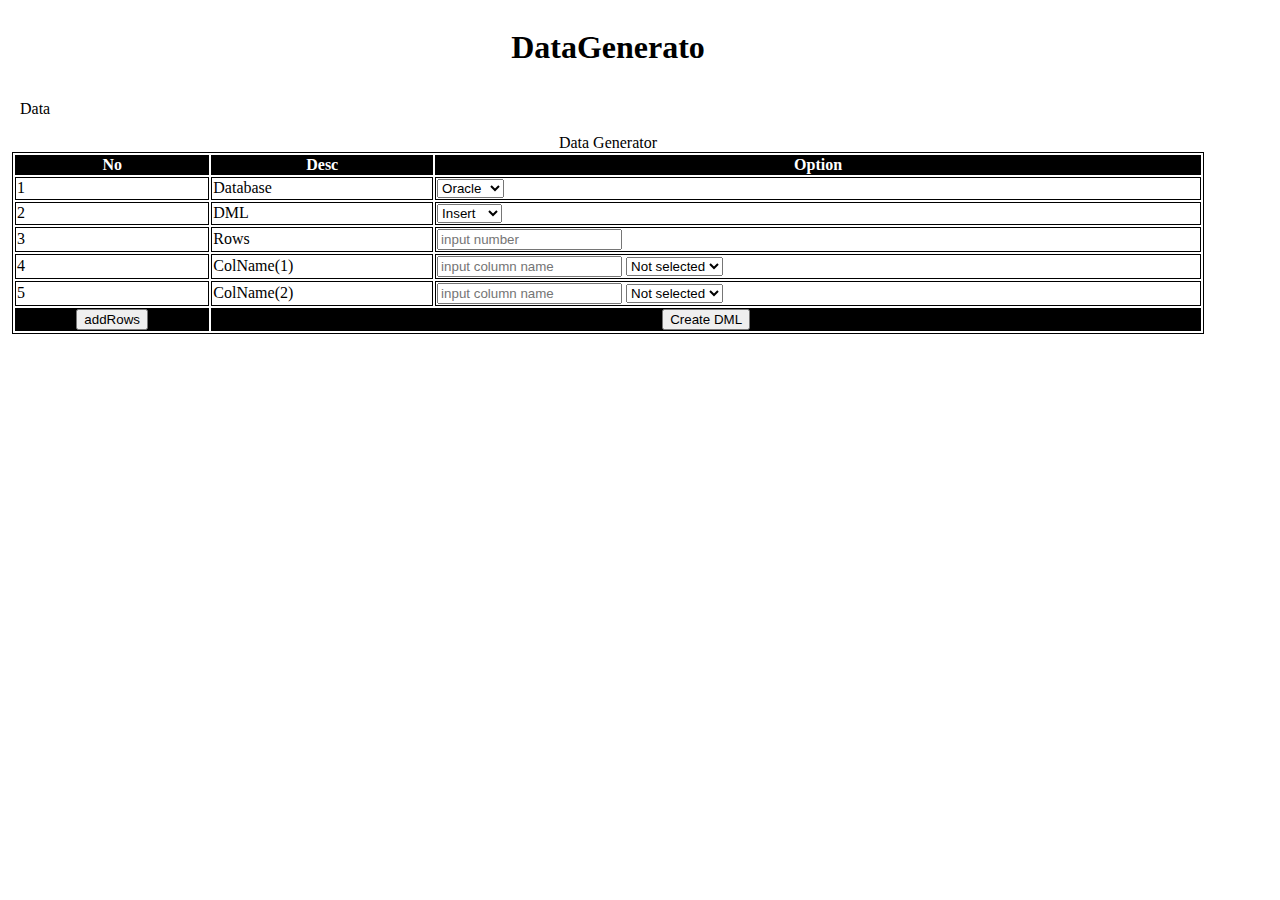
<file: index.html>
<!DOCTYPE html>
<html lang="en">
<head>
    <meta charset="UTF-8">
    <title>DataGenerator</title>
    <link rel="stylesheet" type="text/css" href="css/styles.css"/>
</head>
<body>

    <section class="container">
        <section class="header">
            <h1>DataGenerato</h1>
        </section>
        
        <section class="content">
            <div id="tab">
                <span class="data">
                    Data
                </span>
                <span class="sql" style="display: none">
                    SQL
                </span>
            </div>
            <div id="view">
                <table>
                    <thead>
                        <tr>
                            <th>No</th>
                            <th>Desc</th>
                            <th>Option</th>
                        </tr>
                    </thead>
                    <caption>Data Generator</caption>
                    <tbody>
                        <tr>
                            <td>1</td>
                            <td>
                                <label for="db">Database</label>
                            </td>
                            <td>
                                <select name="db" id="db">
                                    <option value="0">Oracle</option>
                                    <option value="1">MySQL</option>
                                    <option value="2">Maria</option>
                                </select>
                            </td>
                        </tr>
                        <tr>
                            <td>2</td>
                            <td>
                                <label for="dml">DML</label>
                            </td>
                            <td>
                                <select name="dml" id="dml">
                                    <option value="c">Insert</option>
                                    <option value="r">Select</option>
                                    <option value="u">Update</option>
                                    <option value="d">Delete</option>
                                </select>
                            </td>
                        </tr>
                        <tr>
                            <td>3</td>
                            <td>
                                <label for="rows">Rows
                    </label>
                            </td>
                            <td>
                                <input type="rows" id="rows" placeholder="input number">
                            </td>
                        </tr>
                        <tr>
                            <td>4</td>
                            <td>
                                <label for="colNm1">ColName(1)</label>
                            </td>
                            <td>
                                <input type="colNm1" id="colNm1" placeholder="input column name">
                                <select name="type1" id="type1">
                                    <option value="0">Not selected</option>
                                    <option value="1">name</option>
                                    <option value="2">email</option>
                                </select>
                            </td>
                        </tr>
                        <tr>
                            <td>5</td>
                            <td>
                                <label for="colNm2">ColName(2)</label>
                            </td>
                            <td>
                                <input type="colNm2" id="colNm2" placeholder="input column name">
                                <select name="type2" id="type2">
                                    <option value="0">Not selected</option>
                                    <option value="1">name</option>
                                    <option value="2">email</option>
                                </select>
                            </td>
                        </tr>
                    </tbody>
                    <tfoot>
                        <tr>
                            <th>
                                <button class="addRows">addRows</button>
                            </th>
                            <th colspan="2">
                                <button class="createDML">Create DML</button>
                            </th>
                        </tr>
                    </tfoot>
                </table>

                <div id="result"></div>
            </div>
        </section>
    </section>
    
    <script>
        //동일한 문서에 오직 onload는 하나만 존재해야 합니다
        //중복될 경우, 마지막 선언이 실행된다
        //이미 선언된 경우 하나로 합쳐야 합니다
        window.onload = function() {

            //Data 생성
            const move_uri= 'DataGenerator.html';
            //sql 생성
            //const move_uri= 'SQLGenerator.html';
            
            //location.replace(move_uri);
        }
    </script>
    <script src="js/dataGenerator.js"></script>

</body>
</html>
</file>
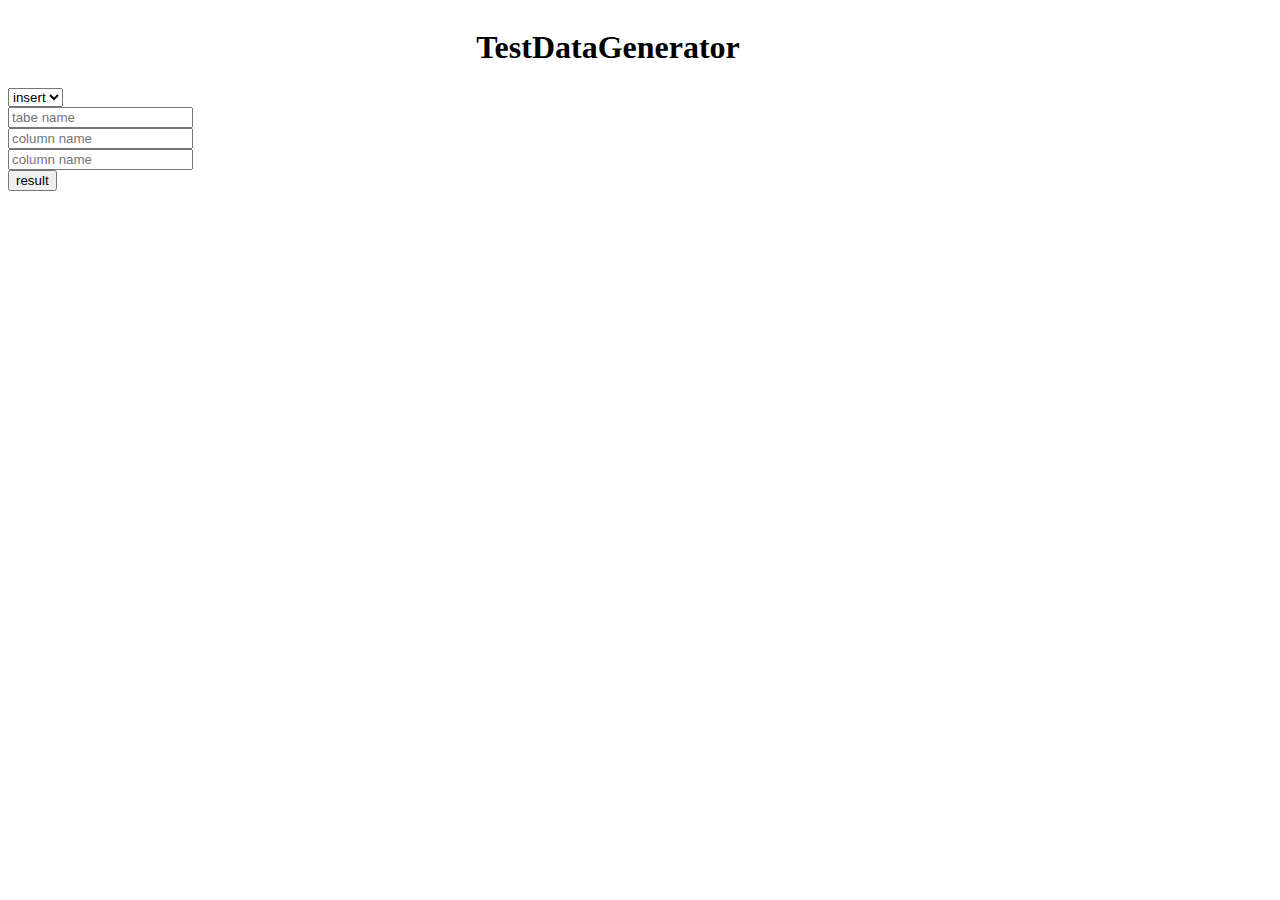
<file: testDataGenerator.html>
<!DOCTYPE html>
<html lang="en">
<head>
    <meta charset="UTF-8">
    <title>SQL-TestDataGenerator</title>
    <link rel="stylesheet" type="text/css" href="/css/styles.css"/>
</head>
<body>

    <div class="container">
        <nav class="navigation">
            <h1><b>TestDataGenerator</b></h1>
        </nav>
        <section class="section">
           <div class="setting">
               <div class="db" style="display: none">
                   <select id="db">
                       <option value="oracle">Oracle</option>
                       <option value="mysql">MySQL</option>
                       <option value="maria">Maria</option>
                   </select>
               </div>
               <div class="query">
                   <select id="query">
                       <option value="i">insert</option>
                       <!--
                       <option value="u">update</option>
                       <option value="d">delete</option>
                       -->
                   </select>
               </div>
               <div class="table">
                   <input type="text" id="table_name" placeholder="tabe name">
               </div>
           </div>
            <div id="content">
                <!--input column-->
            </div>
            <button onclick="result();">result</button>
            <div id="result" title="MariaDB">
                <!--input result-->
            </div>
        </section>
    </div>

    <script>
        window.onload = function() {
            input_column();
        }
        function input_column(){
            var content = document.getElementById('content');
            var set_column = 2;
            
            for(var i=0;i<set_column;i++){
                var input_tag   =   '<div id='+i+' class="columns">'
                                +       '<input type="text" id=i'+i+' placeholder="column name">'
                                +   '</div>';
                content.innerHTML  += input_tag;
            }
        }
        function result(){
            var inputs = document.getElementsByClassName('columns');
            var result_tag = document.getElementById('result');
            var result=[];

            for(var i=0;i<inputs.length;i++){
                var input_id = 'i'+i;
                var input_value = document.getElementById(input_id).value;
                result.push(input_value);
            }
            result.join(', ');
            console.log(result);
            var query = return_query();
            result_tag.innerHTML += query + ' (' + result + ')';
        }
        function return_query(){
            var result;
            var query = document.getElementById('query');
            var table_name = document.getElementById('table_name').value;
            query = query.value.toLowerCase();
            console.log('query'+query);
            switch(query){
                case 'i'://INSERT INTO [table] ([colum1], [column2]...) VALUE ([value1], [value2]...)
                    result = 'INSERT INTO ' + table_name;
                    break;
                case 'u'://UPDATE [table] SET [column] = [value] WHERE...
                    result = 'UPDATE ' + table_name;
                    break;
                case 'd'://DELETE FROM [table] WHERE...
                    result = 'DELETE FROM ' + table_name;
                    break;
            }
            return result;
        }
    </script>

<!--
getElementsByClassName
https://developer.mozilla.org/ko/docs/Web/API/Element/getElementsByClassName-->

</body>
</html>
</file>
<file: css/styles.css>
.container {
    display: flex;
    flex-direction: column;
    max-width: 1200px;
}

h1 {
    text-align: center;
}

.content {
    display: flex;
    flex-direction: column;
}

.content #tab,
.content #view,
.content #result {
    padding: 0.25rem;
    display: flex;
    justify-content: center;
    flex-direction: column;
}

.content #tab > span {
    padding: 0.5rem;
}

#view table,
#view td {
    border: 1px solid #000;
}

#view thead,
#view tfoot {
    background-color: #000;
    color: #fff;
}

#result {
    
}
</file>
